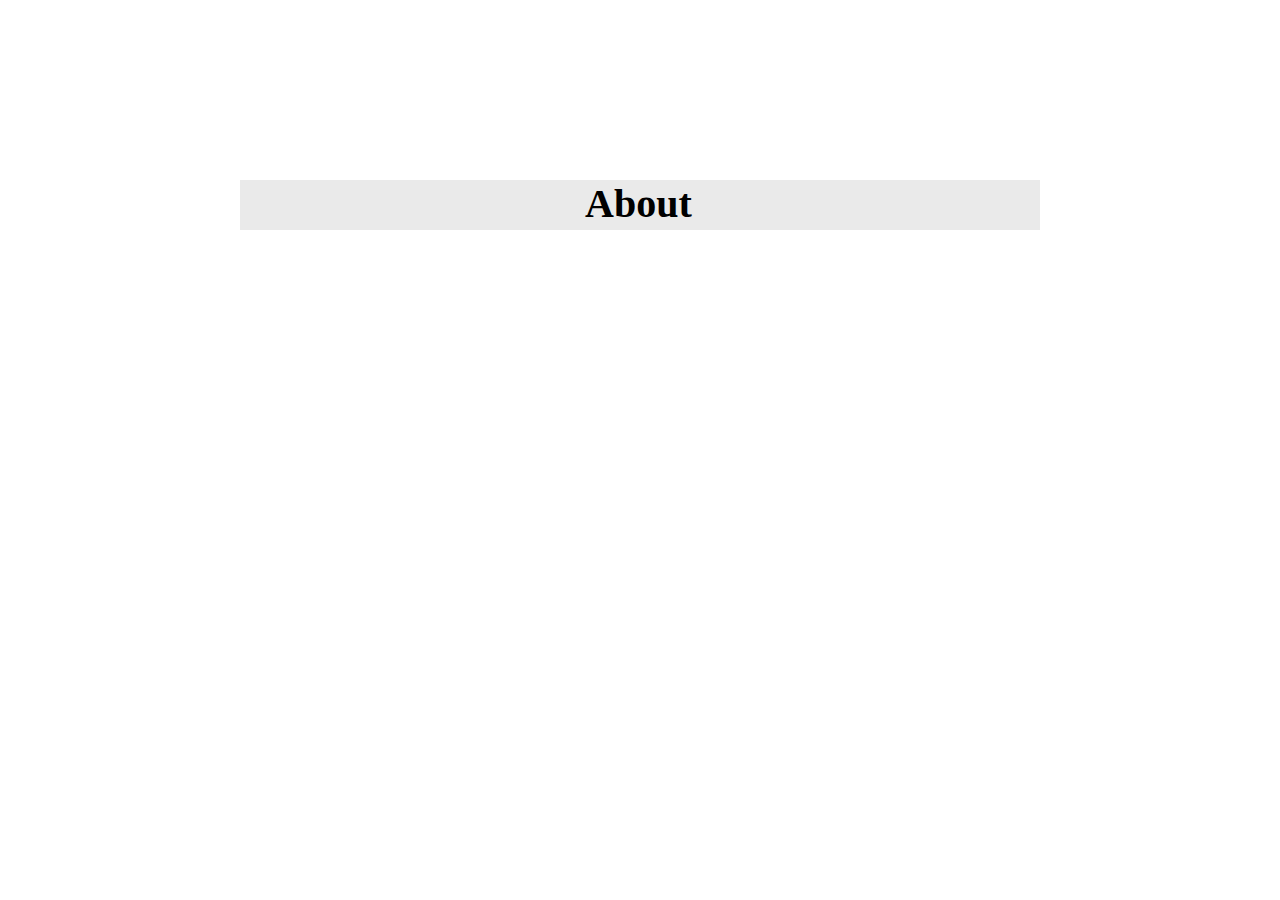
<file: About.html>
<!DOCTYPE html>
<html>

<head>
    <style>
        body {
            background-color: none;
        }

        h1 {
            font-size: 50px;
        }

        .indent-1 {
            padding-left: 350px;
        }

        .fade-out {
            opacity: 0;
            transition: opacity 0.4s ease-out;
        }
    </style>

    <style>
        .header {
            position: fixed;
            top: 0;
            left: 50%;
            transform: translateX(-50%);
            background-color: none;
            width: 100%;
            height: 60px;
            text-align: center;
            z-index: 999;
        }

        .header h1 {
            color: white;
            font-size: 45px;
            line-height: 60px;
            margin: 0;
        }
    </style>


    <style>
        nav ul {
        list-style-type: none;
        padding: 0;
        margin: 0;
        background-color: none;
        text-align: center;
        position: absolute;
        top: 60px;
        left: 0;
        right: 0;
       }

       nav ul li {
        display: inline-block;
       }

       nav ul li h4 {
        margin-top: 25px;
        font-size: 20px;
        padding: 10px 20px;
       }

       nav ul li h4 a {
        color: white;
        text-decoration: none;
       }


    </style>

    <style>
        .container {
            display: flex;
        }

        .box {
            flex: 1;
            height: 50px;
            background-color: #eaeaea;
            transition: height 0.3s ease;
            overflow-y: hidden;
        }

        .box:hover {
            height: 250px;
        }

        .content {
            padding: 15px;
            background-color: white;
            transition: opacity 0.3s ease;
            opacity: 0;
            overflow-y: auto;
        }

        .box:hover .content {
            opacity: 1;
        }

        .overlay h2 {
            color: white;
            font-size: 20px;
        }

        .box {
            width: 800px;
            height: 50px;
            background-color: #eaeaea;
            position: absolute;
            top: 20%;
            left: 50%;
            transform: translateX(-50%);
            transition: height 0.3s ease;
            overflow-y: hidden;
            z-index: 1;
        }

        .box:hover {
            height: 250px;
        }

        .content {
            position: absolute;
            bottom: 0;
            left: 0;
            width: 100%;
            max-height: 100%;
            padding: 15px;
            background-color: white;
            transition: opacity 0.3s ease;
            opacity: 0;
            overflow-y: auto;
            z-index: 2;
        }

        .content p {
            margin: 0;
            word-wrap: break-word;
            max-width: 300px;
        }

        .box,
        .content {
            overflow-x: hidden;
        }

        .box:hover .content {
            opacity: 1;
        }

        .overlay h2 {
            color: white;
            font-size: 20px;
        }
    </style>

        <link rel="stylesheet" href="styles.css">

</head>

<body>
    <section>
        <header class="header">
            <h1>About</h1>
        </header>
    </section>

    <nav>
        <ul>
            <li><h4><a style="color: white" href="index.html">Back To Main Page</a></h4></li>
            <li><h4><a style="color: white" href="other.html">Other</a></h4></li>
        </ul>
    </nav>

    <style>
        
        h3 {
            padding-left: 345px;
        }

        h3 {
            font-size: 40px;
        }

        h3 {
            margin-top: 0px;
        }
    
    </style>

    <div class="box">
        <div class="overlay">
            <h3 style="color: black">About</h3>
        </div>
        <div class="content">
            <p>Hi, I am Peyton. Thank you for checking the about section!</p>
        </div>
    </div>

    <script>
        document.addEventListener("DOMContentLoaded", function () {
            var links = document.querySelectorAll("a");

            links.forEach(function (link) {
                link.addEventListener("click", function (event) {
                    event.preventDefault();
                    document.body.classList.add("fade-out");
                    setTimeout(function () {
                        window.location.href = link.href;
                    }, 425);
                });
            });
        });
    </script>

</body>

</html>
</file>
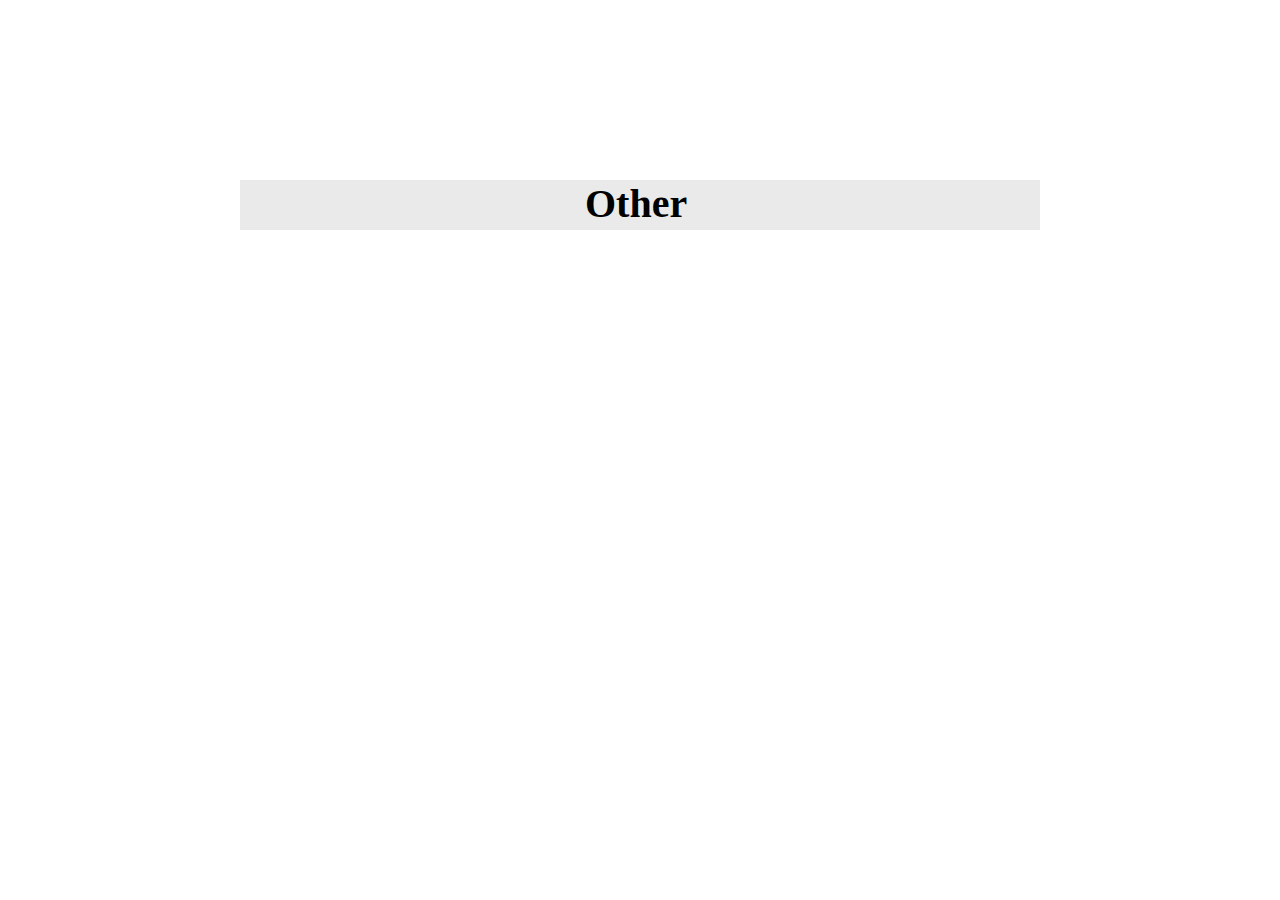
<file: other.html>
<!DOCTYPE html>
<html>

<head>
    <style>
        body {
            background-color: none;
        }

        h1 {
            font-size: 50px;
        }

        .indent-1 {
            padding-left: 350px;
        }

        .fade-out {
            opacity: 0;
            transition: opacity 0.4s ease-out;
        }
    </style>

<link rel="stylesheet" href="styles.css">

    <style>
        .header {
            position: fixed;
            top: 0;
            left: 50%;
            transform: translateX(-50%);
            background-color: none;
            width: 100%;
            height: 60px;
            text-align: center;
            z-index: 999;
        }

        .header h1 {
            color: white;
            font-size: 45px;
            line-height: 60px;
            margin: 0;
        }
    </style>


    <style>
        nav ul {
        list-style-type: none;
        padding: 0;
        margin: 0;
        background-color: none;
        text-align: center;
        position: absolute;
        top: 60px;
        left: 0;
        right: 0;
       }

       nav ul li {
        display: inline-block;
       }

       nav ul li h4 {
        margin-top: 25px;
        font-size: 20px;
        padding: 10px 20px;
       }

       nav ul li h4 a {
        color: white;
        text-decoration: none;
       }


    </style>

    <style>
        .container {
            display: flex;
        }

        .box {
            flex: 1;
            height: 50px;
            background-color: #eaeaea;
            transition: height 0.3s ease;
            overflow-y: hidden;
        }

        .box:hover {
            height: 250px;
        }

        .content {
            padding: 15px;
            background-color: white;
            transition: opacity 0.3s ease;
            opacity: 0;
            overflow-y: auto;
        }

        .box:hover .content {
            opacity: 1;
        }

        .overlay h2 {
            color: white;
            font-size: 20px;
        }

        .box {
            width: 800px;
            height: 50px;
            background-color: #eaeaea;
            position: absolute;
            top: 20%;
            left: 50%;
            transform: translateX(-50%);
            transition: height 0.3s ease;
            overflow-y: hidden;
            z-index: 1;
        }

        .box:hover {
            height: 250px;
        }

        .content {
            position: absolute;
            bottom: 0;
            left: 0;
            width: 100%;
            max-height: 100%;
            padding: 15px;
            background-color: white;
            transition: opacity 0.3s ease;
            opacity: 0;
            overflow-y: auto;
            z-index: 2;
        }

        .content p {
            margin: 0;
            word-wrap: break-word;
            max-width: 300px;
        }

        .box,
        .content {
            overflow-x: hidden;
        }

        .box:hover .content {
            opacity: 1;
        }

        .overlay h2 {
            color: white;
            font-size: 20px;
        }
    </style>

</head>

<body>
    <section>
        <header class="header">
            <h1>Other</h1>
        </header>
    </section>

    <nav>
        <ul>
            <li><h4><a style="color: white" href="index.html">Back To Main Page</a></h4></li>
            <li><h4><a style="color: white" href="About.html">About</a></h4></li>
        </ul>
    </nav>

    <style>
        
        h3 {
            padding-left: 345px;
        }

        h3 {
            font-size: 40px;
        }

        h3 {
            margin-top: 0px;
        }
    
    </style>


    <div class="box">
        <div class="overlay">
            <h3 style="color: black">Other</h3>
        </div>
        <div class="content">
            <p>Look Behind You :)</p>
        </div>
    </div>

    <script>
        document.addEventListener("DOMContentLoaded", function () {
            var links = document.querySelectorAll("a");

            links.forEach(function (link) {
                link.addEventListener("click", function (event) {
                    event.preventDefault();
                    document.body.classList.add("fade-out");
                    setTimeout(function () {
                        window.location.href = link.href;
                    }, 425);
                });
            });
        });
    </script>

</body>

</html>
</file>
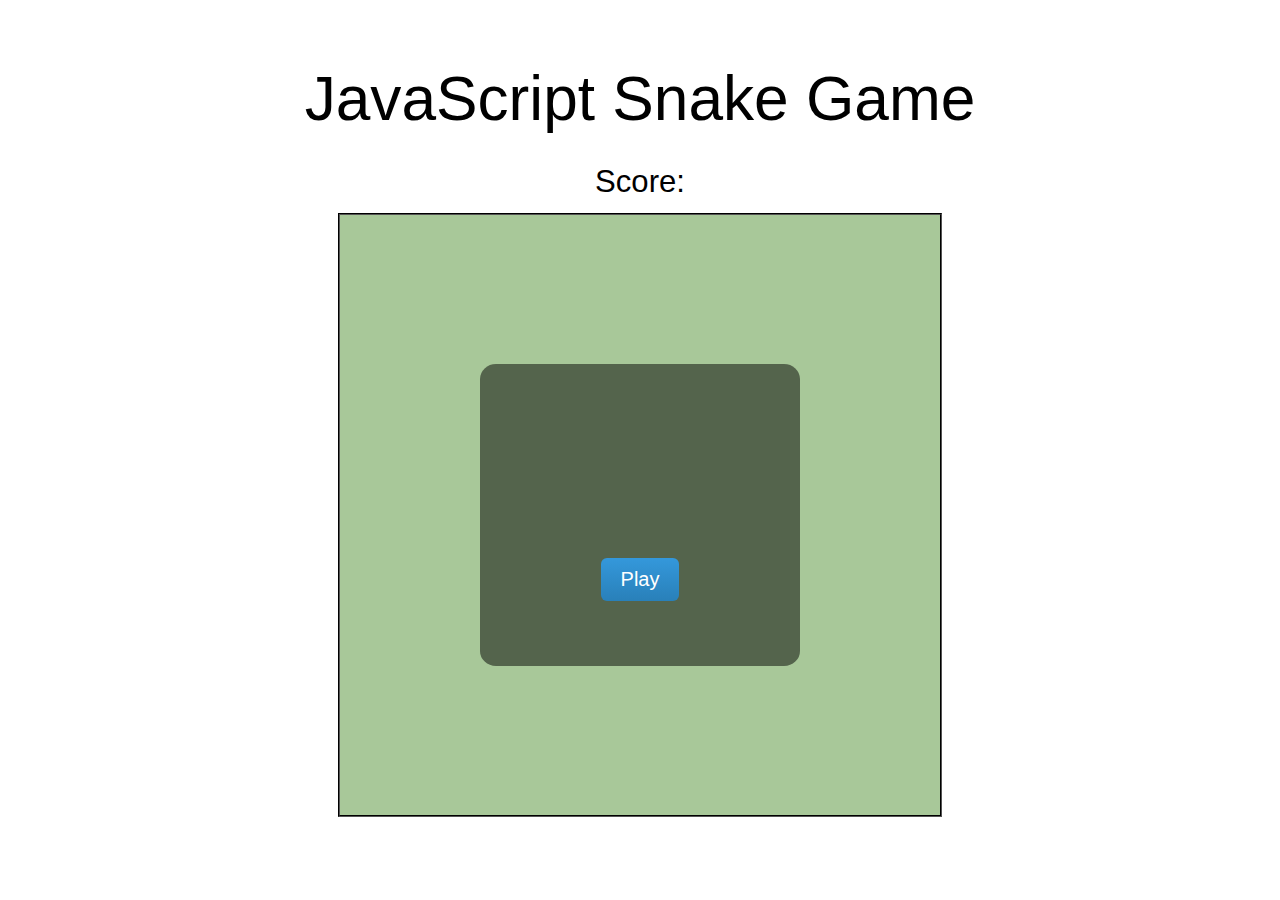
<file: snake.html>
<!DOCTYPE html>
  <html>
    <head>
      <body>
        <div class="container">
          <header class="title">
              <h2>JavaScript Snake Game</h2>
              <h3 id="score">Score: </h3>
          </header>
      </div>
      
      <div class="container">
          <section class="overlay">
              <div class="gameOverGrid">
                  <h3 id="gameOver">You lose!</h3>
              </div>
              <button class="gameOverGrid btn">Play</button>
          </section>
          <section id="gameBoard"></section>
      </div>
      <script src="https://code.jquery.com/jquery-3.6.0.min.js"></script>

      </body>

      <style>
        html, body, div, span, applet, object, iframe,
h1, h2, h3, h4, h5, h6, p, blockquote, pre,
a, abbr, acronym, address, big, cite, code,
del, dfn, em, img, ins, kbd, q, s, samp,
small, strike, strong, sub, sup, tt, var,
b, u, i, center,
dl, dt, dd, ol, ul, li,
fieldset, form, label, legend,
table, caption, tbody, tfoot, thead, tr, th, td,
article, aside, canvas, details, embed,
figure, figcaption, footer, header, hgroup,
menu, nav, output, ruby, section, summary,
time, mark, audio, video {
	margin: 0;
	padding: 0;
	border: 0;
	font-size: 100%;
	font: inherit;
	vertical-align: baseline;
}
/* HTML5 display-role reset for older browsers */
article, aside, details, figcaption, figure,
footer, header, hgroup, menu, nav, section {
	display: block;
}
body {
	line-height: 1;
}
ol, ul {
	list-style: none;
}
blockquote, q {
	quotes: none;
}
blockquote:before, blockquote:after,
q:before, q:after {
	content: '';
	content: none;
}
table {
	border-collapse: collapse;
	border-spacing: 0;
}

/* Grid */

html {
    box-sizing: border-box;
}

*, *:before, *:after {
    box-sizing: inherit;
}

.container {
    margin: 0 auto;
    padding: 0 25px;
    text-align: center;
    position: relative;
}

.overlay {
    position: absolute;
    top: 50%;
    left: 50%;
    width: 25%;
    height: 50%;
    transform: translate(-50%,-50%);
    background-color: rgba(0,0,0,0.5);
    border-radius: 5%;
    display: flex;
    flex-flow: column;
    justify-content: center;
    align-items: center;
}

.title {
    margin-bottom: 15px;
}

#gameBoard, .row {
    display: flex;
    flex-flow: row wrap;     
}

#gameBoard {
    width: 600px;
    height: 600px;
    margin: 0 auto;
    border: 2px groove #000;
    box-sizing: content-box;
    background: #a8c899;
}

.gameOverGrid {
    margin: auto;
}

/* Game */

.pixel {
    width: 15px;
    height: 15px;
    box-sizing: border-box;
}

.snakePixel {
    background-color: #000;
}

.foodPixel {
    background-color: red;
}

#gameOver {
    color: cornflowerblue;
    display: none;
}

.pixel:last-child {
    border-right: none;
}

.row:last-child .pixel {
    border-bottom: none;
}

/* Style */

.btn {
  background: #3498db;
  background-image: -webkit-linear-gradient(top, #3498db, #2980b9);
  background-image: -moz-linear-gradient(top, #3498db, #2980b9);
  background-image: -ms-linear-gradient(top, #3498db, #2980b9);
  background-image: -o-linear-gradient(top, #3498db, #2980b9);
  background-image: linear-gradient(to bottom, #3498db, #2980b9);
  -webkit-border-radius: 6;
  -moz-border-radius: 6;
  border-radius: 6px;
  font-family: Arial;
  color: #ffffff;
  font-size: 20px;
  padding: 10px 20px 10px 20px;
  text-decoration: none;
  border: 0;
}
.btn:hover {
  background: #3cb0fd;
  background-image: -webkit-linear-gradient(top, #3cb0fd, #3498db);
  background-image: -moz-linear-gradient(top, #3cb0fd, #3498db);
  background-image: -ms-linear-gradient(top, #3cb0fd, #3498db);
  background-image: -o-linear-gradient(top, #3cb0fd, #3498db);
  background-image: linear-gradient(to bottom, #3cb0fd, #3498db);
  text-decoration: none;
}

/* Typog */

/*! Typebase.less v0.1.0 | MIT License */
/* Setup */
html {
  /* Change default typefaces here */
  font-family: serif;
  font-size: 137.5%;
  -webkit-font-smoothing: antialiased;
}
/* Copy & Lists */
p {
  line-height: 1.5rem;
  margin-top: 1.5rem;
  margin-bottom: 0;
}
ul,
ol {
  margin-top: 1.5rem;
  margin-bottom: 1.5rem;
}
ul li,
ol li {
  line-height: 1.5rem;
}
ul ul,
ol ul,
ul ol,
ol ol {
  margin-top: 0;
  margin-bottom: 0;
}
blockquote {
  line-height: 1.5rem;
  margin-top: 1.5rem;
  margin-bottom: 1.5rem;
}
/* Headings */
h1,
h2,
h3,
h4,
h5,
h6 {
  /* Change heading typefaces here */
  font-family: sans-serif;
  margin-top: 1.5rem;
  margin-bottom: 0;
  line-height: 1.5rem;
}
h1 {
  font-size: 4.242rem;
  line-height: 4.5rem;
  margin-top: 3rem;
}
h2 {
  font-size: 2.828rem;
  line-height: 3rem;
  margin-top: 3rem;
}
h3 {
  font-size: 1.414rem;
}
h4 {
  font-size: 0.707rem;
}
h5 {
  font-size: 0.4713333333333333rem;
}
h6 {
  font-size: 0.3535rem;
}
/* Tables */
table {
  margin-top: 1.5rem;
  border-spacing: 0px;
  border-collapse: collapse;
}
table td,
table th {
  padding: 0;
  line-height: 33px;
}
/* Code blocks */
code {
  vertical-align: bottom;
}
/* Leading paragraph text */
.lead {
  font-size: 1.414rem;
}
/* Hug the block above you */
.hug {
  margin-top: 0;
}
      </style>

      <script>
        var gameBoardSize = 40;
var gamePoints = 0;
var gameSpeed = 100;

$(document).ready(function () {
    console.log("Ready Player One!");
    createBoard();
    $(".btn").click(function() {
        startGame();
    });
});

var Snake = {
    position: [[20, 20], [20, 19], [20, 18]], // snake start position
    size: 3,
    direction: "r",
    alive: true
}

var Food = {
    position: [],
    present: false
}

function createBoard() {
    $("#gameBoard").empty();
    var size = gameBoardSize;
    
    for (i = 0; i < size; i++) {
        $("#gameBoard").append('<div class="row"></div>');
        for (j = 0; j < size; j++) {
            $(".row:last-child").append('<div class="pixel"></div>');
        }
    }
}

function moveSnake() {
  var head = Snake.position[0].slice();

  switch (Snake.direction) {
    case 'r':
      head[1] += 1;
      break;
    case 'l':
      head[1] -= 1;
      break;
    case 'u':
      head[0] -= 1;
      break;
    case 'd':
      head[0] += 1;
      break;
  }

  // check after head is moved
  if (alive(head)) {
    // draw head
    $(".row:nth-child(" + head[0] + ") > .pixel:nth-child(" + head[1] + ")").addClass("snakePixel");

    // draw rest of body loop
    for (var i = 0; i < Snake.size; i++) {
      $(".row:nth-child(" + Snake.position[i][0] + ") > .pixel:nth-child(" + Snake.position[i][1] + ")").addClass("snakePixel");
    }

    // if head touches food
    if (head.every(function(e,i) {
      return e === Food.position[i];
    })) {
      Snake.size++;
      Food.present = false;
      gamePoints += 5;
      $(".row:nth-child(" + Food.position[0] + ") > .pixel:nth-child(" + Food.position[1] + ")").removeClass("foodPixel");
      $("#score").html("Score: "+gamePoints)
        if (gamePoints % 16 == 0 && gameSpeed > 10) { gameSpeed -= 5; };
    } else {
      $(".row:nth-child(" + Snake.position[Snake.size-1][0] + ") > .pixel:nth-child(" + Snake.position[Snake.size-1][1] + ")").removeClass("snakePixel");
      Snake.position.pop();
    }
    Snake.position.unshift(head);
  } else {
    gameOver();
  }
}


function generateFood() {
    if (Food.present === false) {
        Food.position = [Math.floor((Math.random()*40) + 1), Math.floor((Math.random()*40) + 1)]
        Food.present = true;
        console.log("Food at: "+Food.position);
        $(".row:nth-child(" + Food.position[0] + ") > .pixel:nth-child(" + Food.position[1] + ")").addClass("foodPixel");
    }
}

function keyPress() {
    $(document).one("keydown", function(key) {
        switch(key.which) {
            case 37: // left arrow
                if (Snake.direction != "r") {Snake.direction = "l";}
                break;
            case 38: // up arrow
                if (Snake.direction != "d") {Snake.direction = "u";}
                break;
            case 39: // right arrow
                if (Snake.direction != "l") {Snake.direction = "r";}
                break;
            case 40: // down arrow
                if (Snake.direction != "u") {Snake.direction = "d";}
                break;
        }
    });
}

function gameLoop() {
    setTimeout(function() {
        keyPress();
        generateFood();
        moveSnake();
        if (Snake.alive) {gameLoop(); }
    }, gameSpeed);
}

function alive(head) {
  // head check
  if (head[0] < 1 || head[0] > 40 || head[1] < 1 || head[1] > 40) {
    return false;
  }
  // wall collision
  if (Snake.position[0][0] < 1 || Snake.position[0][0] > 40 || Snake.position[0][1] < 1 || Snake.position[0][1] > 40) {
    return false;
  }
  
  for (var i = 1; i < Snake.size; i++) {
    if ((Snake.position[0]).every(function(element,index) {
      return element === Snake.position[i][index];
    })) {
      return false;
    }
  }
  return true;
}

function gameOver() {
    Snake.alive = false;
    console.log("Game Over!");
    $(".overlay").show();
    $("#gameOver").show();
    var blink = function() {
        $(".row:nth-child(" + Snake.position[0][0] + ") > .pixel:nth-child(" + Snake.position[0][1] + ")").toggleClass("snakePixel");
    }
    
    var i = 0;
    function blinkLoop() {
        blink();
        setTimeout(function() {
            i++;
            if (i < 10) { blinkLoop();}
        }, 400);
    }
    blinkLoop();
}

function startGame() {
    
    Snake.size = 3;
    Snake.position = [[20,20],[20,19],[20,18]];
    Snake.direction = "r";
    Snake.alive = true;
    gameSpeed = 100;
    gamePoints = 0;
    Food.present = false;
    
    
    createBoard();
    $(".overlay").hide();
    gameLoop();
}

      </script>


    </head>
  </html>
</file>
<file: styles.css>
body {
    background-image: url('https://cdn.wallpapersafari.com/69/26/ZvM3rm.jpg');
    background-size: cover;
    background-position: center;
}
</file>
